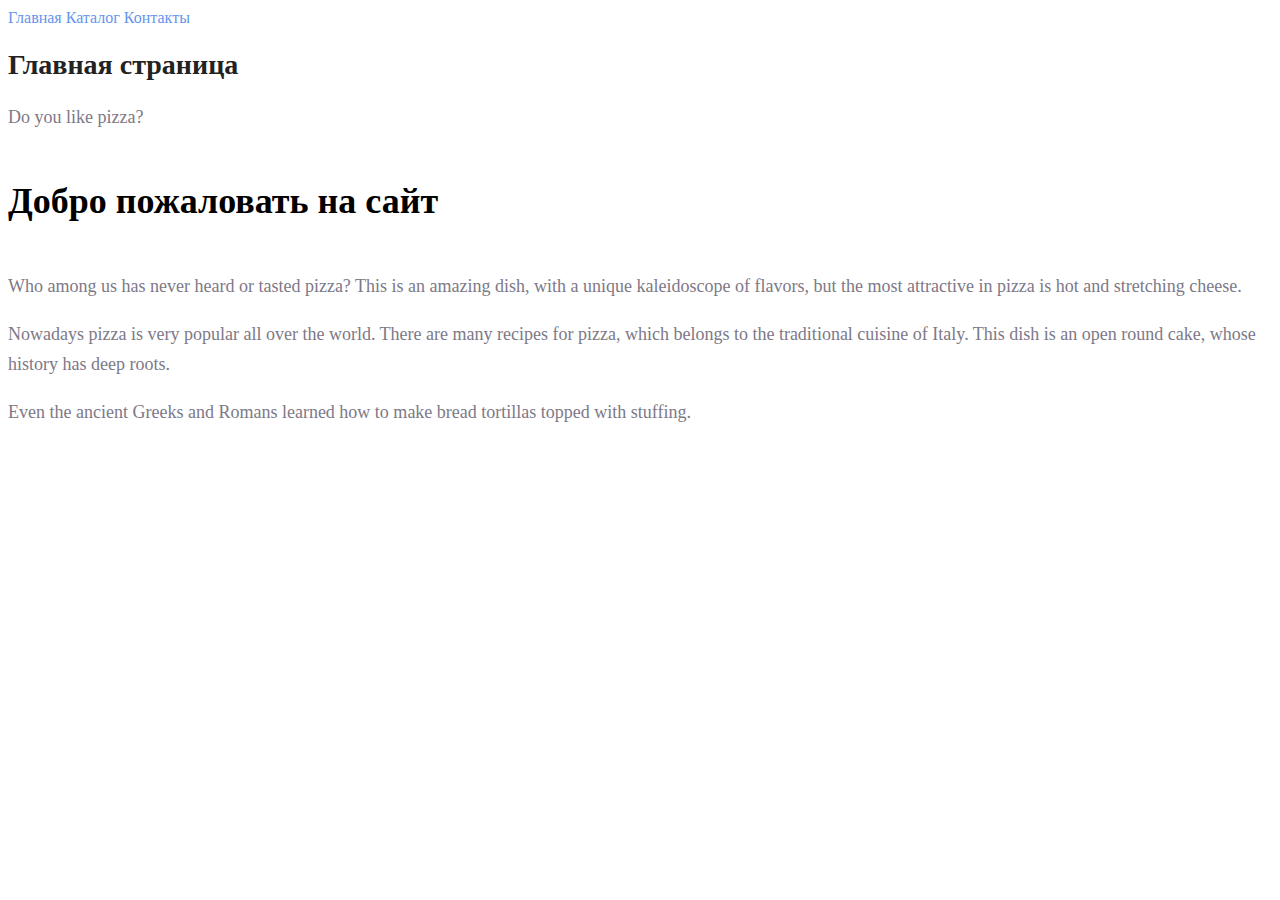
<file: index.html>
<!DOCTYPE html>
<html lang="ru">
<head>
    <meta charset="UTF-8">
    <meta name="viewport" content="width=device-width, initial-scale=1.0">
    <title>Главная</title>
    <link rel="stylesheet" href="style.css">
</head>
<body>
    <a class="nuv_link" href="index.html">Главная</a>
    <a class="nuv_link" href="catalog/catalog.html">Каталог</a>
    <a class="nuv_link" href="contacts/contacts.html">Контакты</a>
    <h1 class="title">Главная страница</h1>
    <p class="text">Do you like pizza?</p>
    <h2 class="subtitle">Добро пожаловать на сайт</h2>
    <p class="text">Who among us has never heard or tasted pizza? This is an amazing dish, with a unique kaleidoscope of flavors, but the most attractive in pizza is hot and stretching cheese.</p>
    <p class="text">Nowadays pizza is very popular all over the world. There are many recipes for pizza, which belongs to the traditional cuisine of Italy. This dish is an open round cake, whose history has deep roots.</p>
    <p class="text">Even the ancient Greeks and Romans learned how to make bread tortillas topped with stuffing.</p>

</body>
</html>
</file>
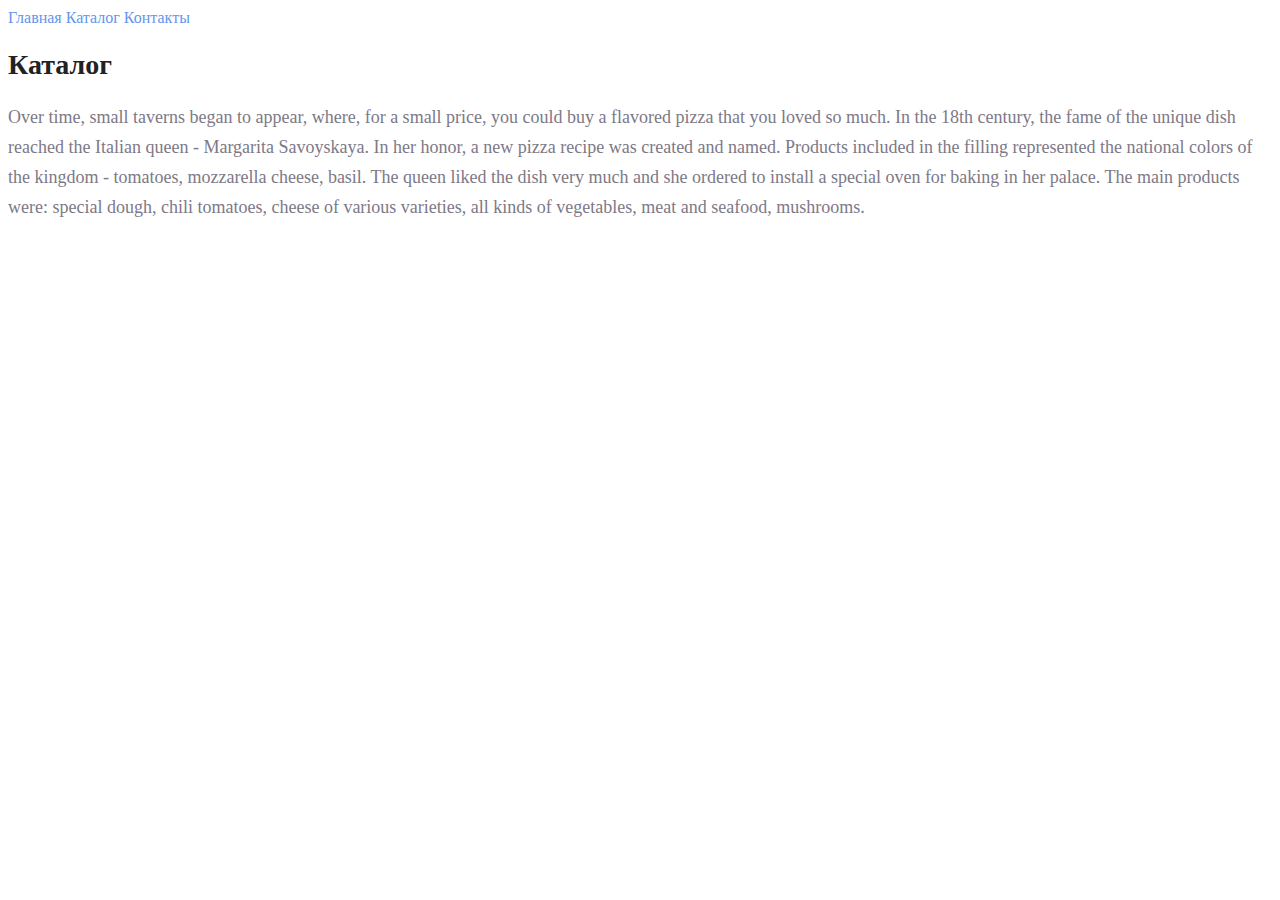
<file: catalog/catalog.html>
<!DOCTYPE html>
<html lang="ru">
<head>
    <meta charset="UTF-8">
    <meta name="viewport" content="width=device-width, initial-scale=1.0">
    <title>Каталог</title>
    <link rel="stylesheet" href="../style.css">
</head>
<body>
    <a class="nuv_link" href="../index.html">Главная</a>
    <a class="nuv_link" href="catalog.html">Каталог</a>
    <a class="nuv_link" href="../contacts/contacts.html">Контакты</a>
    <h1 class="title">Каталог</h1>
    <p class="text">Over time, small taverns began to appear, where, for a small price, you could buy a flavored pizza that you loved so much. In the 18th century, the fame of the unique dish reached the Italian queen - Margarita Savoyskaya. In her honor, a new pizza recipe was created and named. Products included in the filling represented the national colors of the kingdom - tomatoes, mozzarella cheese, basil. The queen liked the dish very much and she ordered to install a special oven for baking in her palace. The main products were: special dough, chili tomatoes, cheese of various varieties, all kinds of vegetables, meat and seafood, mushrooms. </p>
    
</body>
</html>
</file>
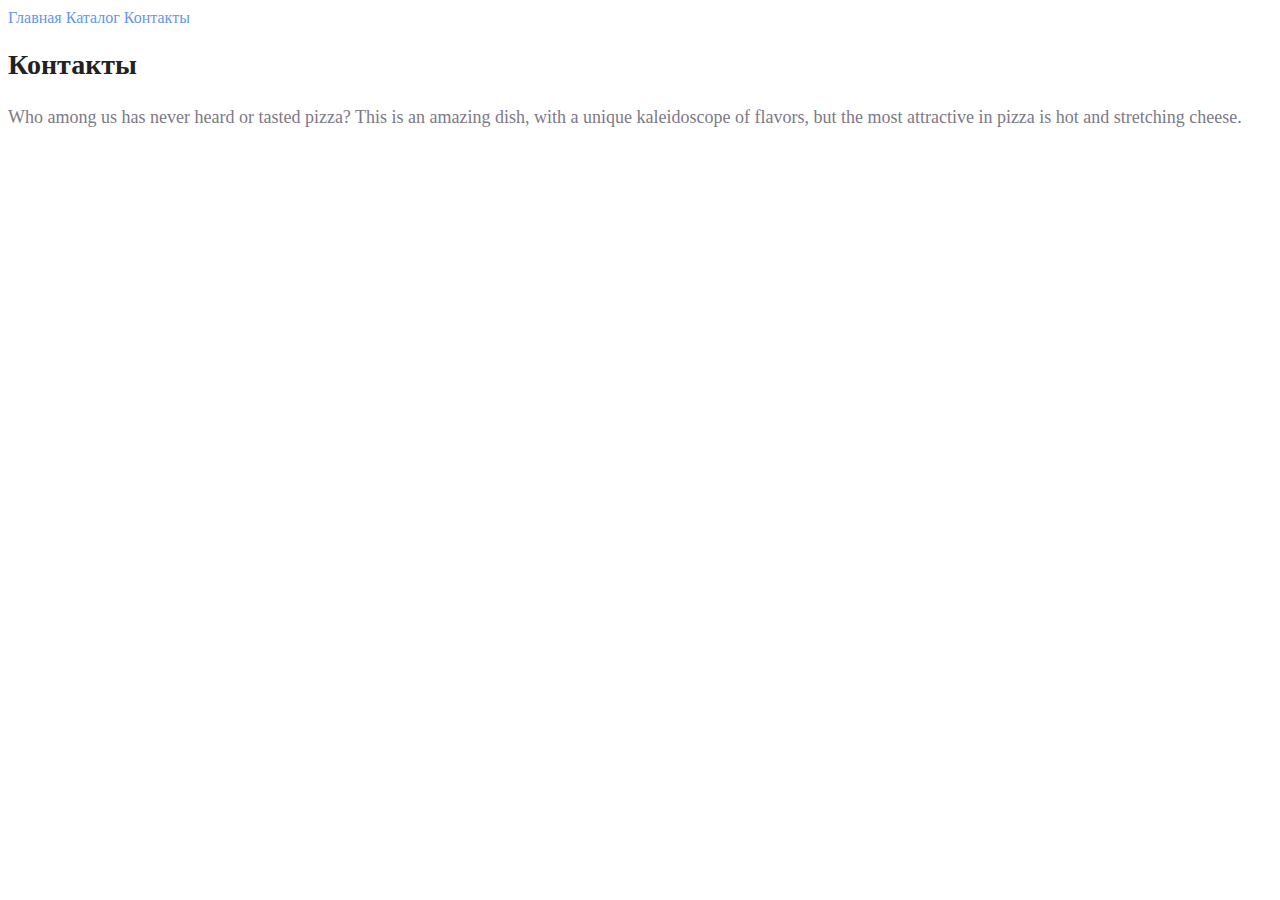
<file: contacts/contacts.html>
<!DOCTYPE html>
<html lang="ru">
<head>
    <meta charset="UTF-8">
    <meta http-equiv="X-UA-Compatible" content="IE=edge">
    <meta name="viewport" content="width=device-width, initial-scale=1.0">
    <title>Контакты</title>
    <link rel="stylesheet" href="../style.css">
</head>
<body>
    <a class="nuv_link" href="../index.html">Главная</a>
    <a class="nuv_link" href="../catalog/catalog.html">Каталог</a>
    <a class="nuv_link" href="contacts.html">Контакты</a>
    <h1 class="title">Контакты</h1>
    <p class="text">Who among us has never heard or tasted pizza? This is an amazing dish, with a unique kaleidoscope of flavors, but the most attractive in pizza is hot and stretching cheese.</p>
</body>
</html>
</file>
<file: style.css>
a {
    text-decoration: none;
}

.nuv_link {
    color: cornflowerblue;
    font-size: 16px;
    line-height: 20px;
}

.title {
    color: #222;
    font-size: 28px;
    line-height: 36px;
    font-weight: bold;
}

.text {
    font-style: normal;
    font-weight: 300;
    font-size: 18px;
    line-height: 30px;
    color: #7D7987;
}

.subtitle {
   color: black;
   font-style: normal;
   font-weight: 700;
   font-size: 36px;
   line-height: 80px; 
}
</file>
